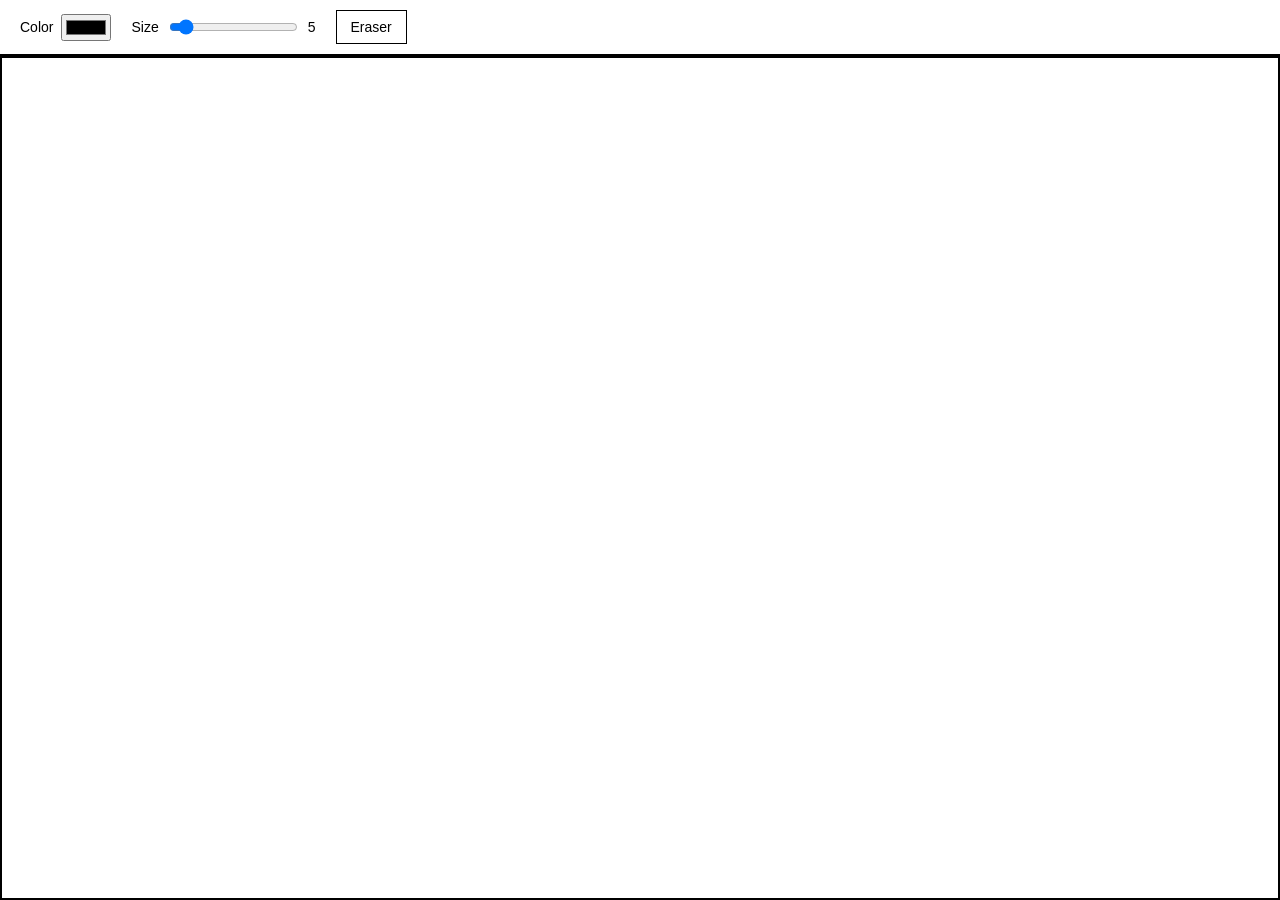
<file: session3/canvas/index.html>
<!DOCTYPE html>
<html lang="en">
<head>
    <meta charset="UTF-8">
    <meta name="viewport" content="width=device-width, initial-scale=1.0">
    <title>Canvas Draw Panel</title>
    <link rel="stylesheet" href="style.css">
</head>
<body>

    <!-- The panel: the buttons that control the drawing -->
    <div id="panel">

        <label>
            Color
            <input type="color" id="color" value="#000000">
        </label>

        <label>
            Size
            <input type="range" id="size" min="1" max="50" value="5">
            <span id="sizeValue">5</span>
        </label>

        <button id="eraser">Eraser</button>

    </div>

    <!-- The canvas: the white paper we draw on -->
    <canvas id="canvas"></canvas>

    <script src="canvas.js"></script>
</body>
</html>
</file>
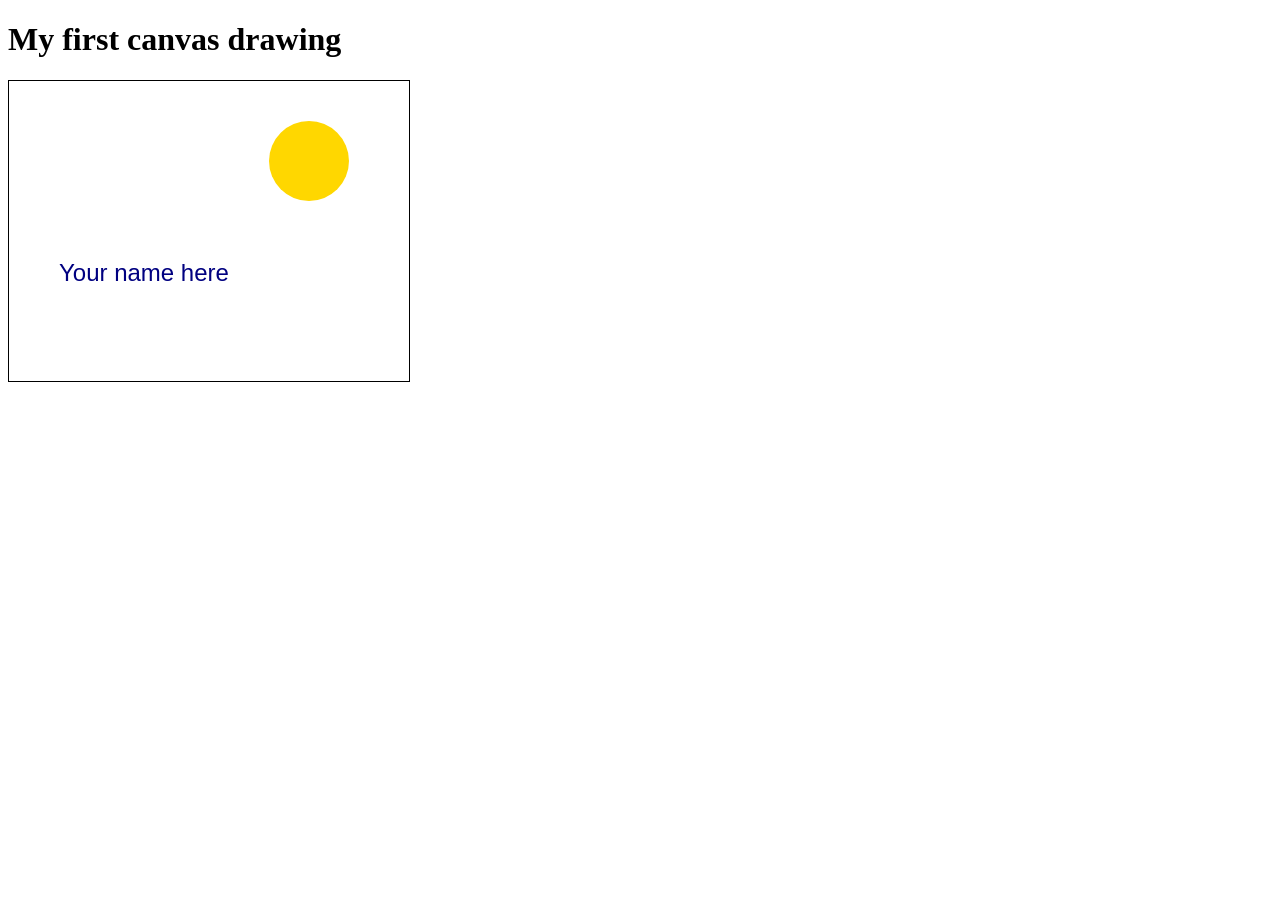
<file: session3/01-first-drawing.html>
<!DOCTYPE html>
<html lang="en">
<head>
  <meta charset="UTF-8">
  <title>My first canvas drawing</title>
</head>
<body>
  <h1>My first canvas drawing</h1>

  <!-- The paper: a 400 x 300 drawing area. The style part just draws a frame (CSS is next session). -->
  <canvas id="myCanvas" width="400" height="300" style="border: 1px solid black;"></canvas>

  <script>
    // 1. find the paper
    const canvas = document.getElementById("myCanvas");
    // 2. get the pen
    const ctx = canvas.getContext("2d");
    // 3. pick a color
    //ctx.fillStyle = "gold";
    // 4. draw! across, down, wide, tall
    //ctx.fillRect(100, 80, 30, 40);

    
     ctx.fillStyle = "gold";
     ctx.beginPath();
     ctx.arc(300, 80, 40, 0, Math.PI * 2);
     ctx.fill();
     ctx.font = "24px Arial";
     ctx.fillStyle = "navy";
     ctx.fillText("Your name here", 50, 200);
  </script>
</body>
</html>
</file>
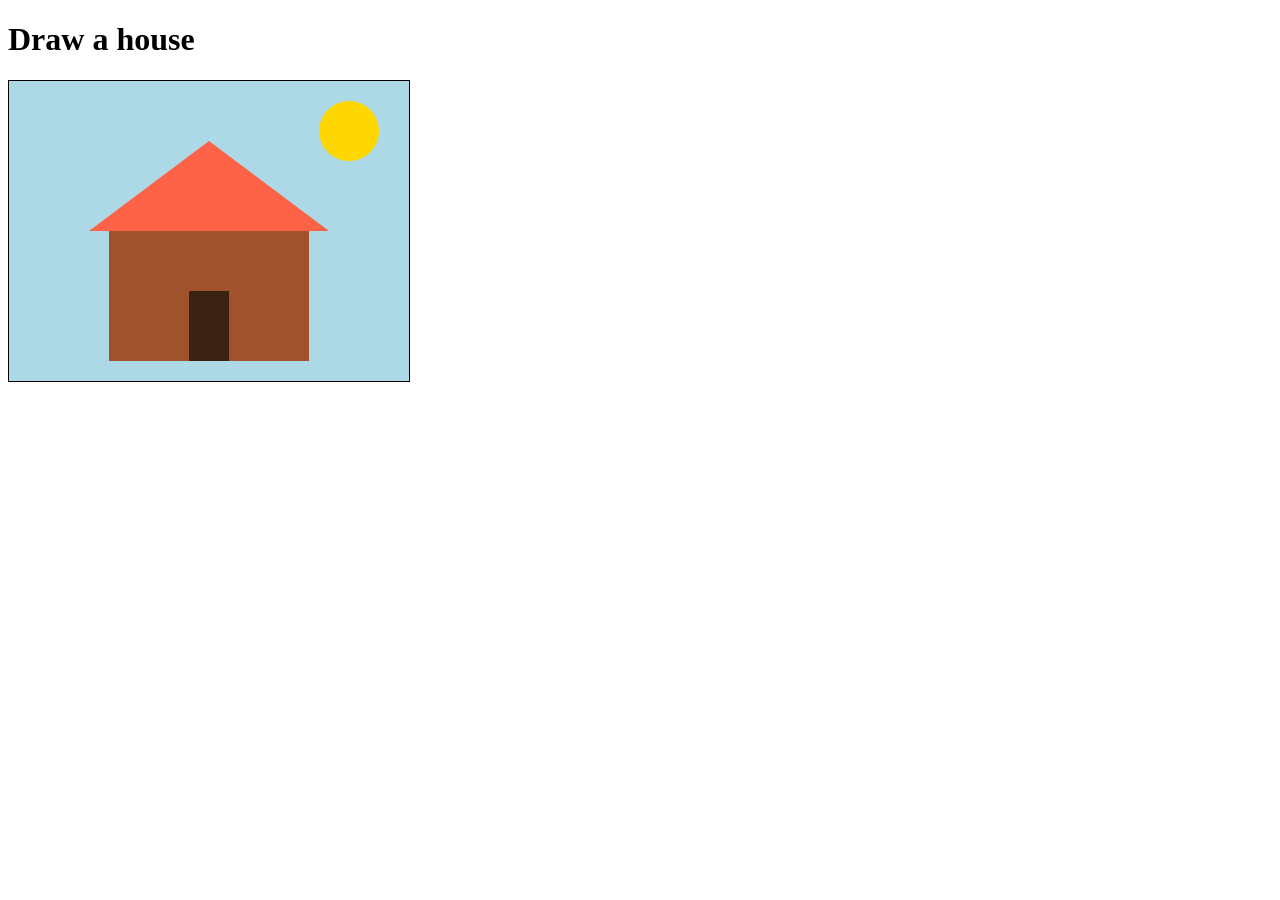
<file: session3/02-house.html>
<!DOCTYPE html>
<html lang="en">
<head>
  <meta charset="UTF-8">
  <title>Draw a house</title>
</head>
<body>
  <h1>Draw a house</h1>

  <canvas id="myCanvas" width="400" height="300" style="border: 1px solid black;"></canvas>

  <script>
    const canvas = document.getElementById("myCanvas");
    const ctx = canvas.getContext("2d");

    // 0. Sky first: it is the bottom layer
    ctx.fillStyle = "lightblue";
    ctx.fillRect(0, 0, 400, 300);

    // 1. Walls: a brown rectangle
    ctx.fillStyle = "sienna";
    ctx.fillRect(100, 150, 200, 130);

    // 2. Roof: three points joined by lines
    ctx.fillStyle = "tomato";
    ctx.beginPath();
    ctx.moveTo(80, 150);   // left corner
    ctx.lineTo(200, 60);   // top
    ctx.lineTo(320, 150);  // right corner
    ctx.closePath();       // back to the start
    ctx.fill();

    // 3. Door: a small dark rectangle
    ctx.fillStyle = "#3b2314";
    ctx.fillRect(180, 210, 40, 70);

    // 4. Sun: a full circle
    ctx.fillStyle = "gold";
    ctx.beginPath();
    ctx.arc(340, 50, 30, 0, Math.PI * 2);
    ctx.fill();
  </script>
</body>
</html>
</file>
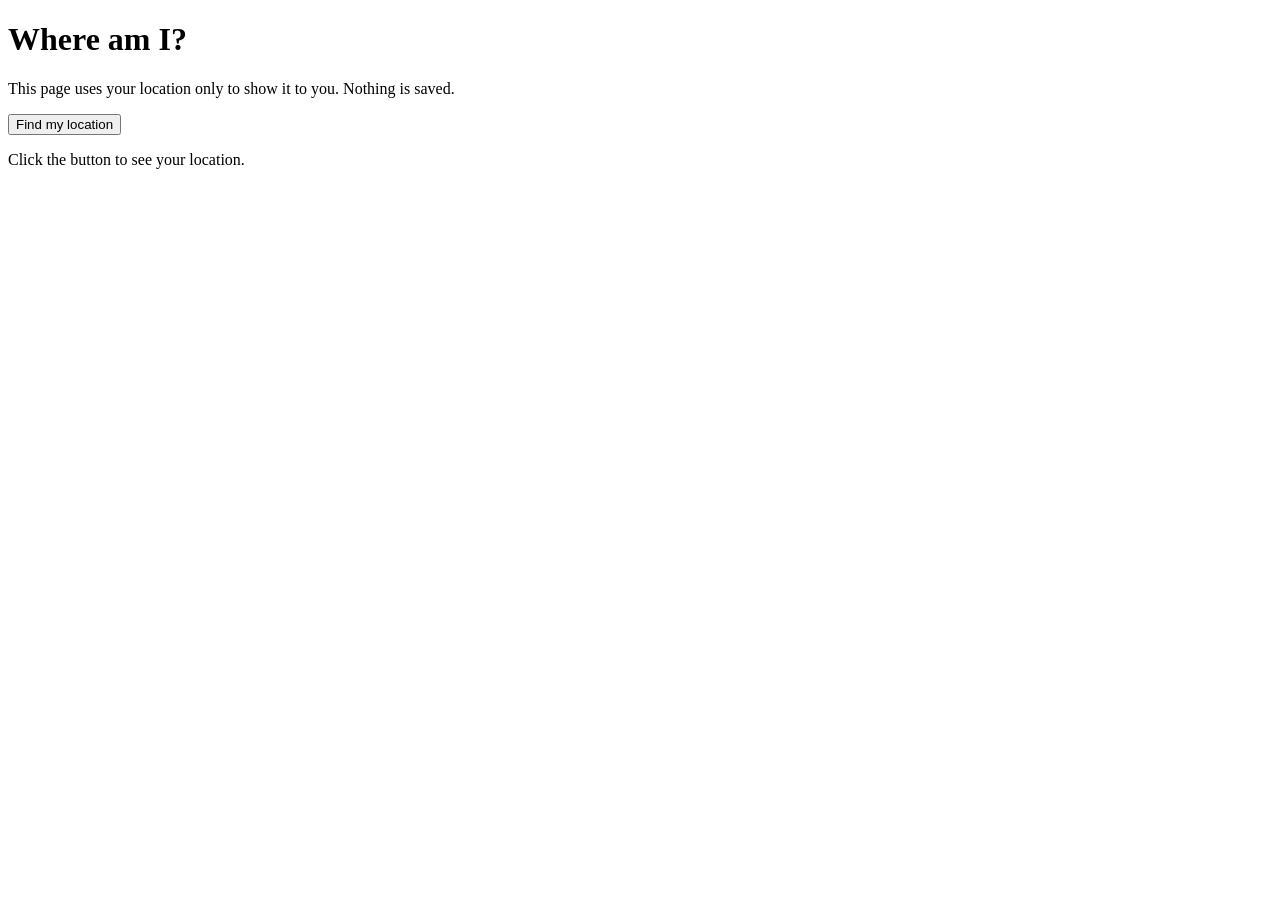
<file: session3/03-where-am-i.html>
<!DOCTYPE html>
<html lang="en">
<head>
  <meta charset="UTF-8">
  <title>Where am I?</title>
</head>
<body>
  <h1>Where am I?</h1>
  <p>This page uses your location only to show it to you. Nothing is saved.</p>

  <button id="findMe">Find my location</button>
  <p id="out">Click the button to see your location.</p>

  <script>
    const button = document.getElementById("findMe");
    const out = document.getElementById("out");

    // Ask only after a click, never on page load
    button.addEventListener("click", () => {
      if ("geolocation" in navigator) {
        navigator.geolocation.getCurrentPosition(
          (pos) => {
            // SUCCESS: the user clicked Allow
            out.textContent =
              pos.coords.latitude + ", " + pos.coords.longitude;
          },
          () => {
            // ERROR: blocked, or the location could not be found
            out.textContent = "No location.";
          }
        );
      }
    });
  </script>
</body>
</html>
</file>
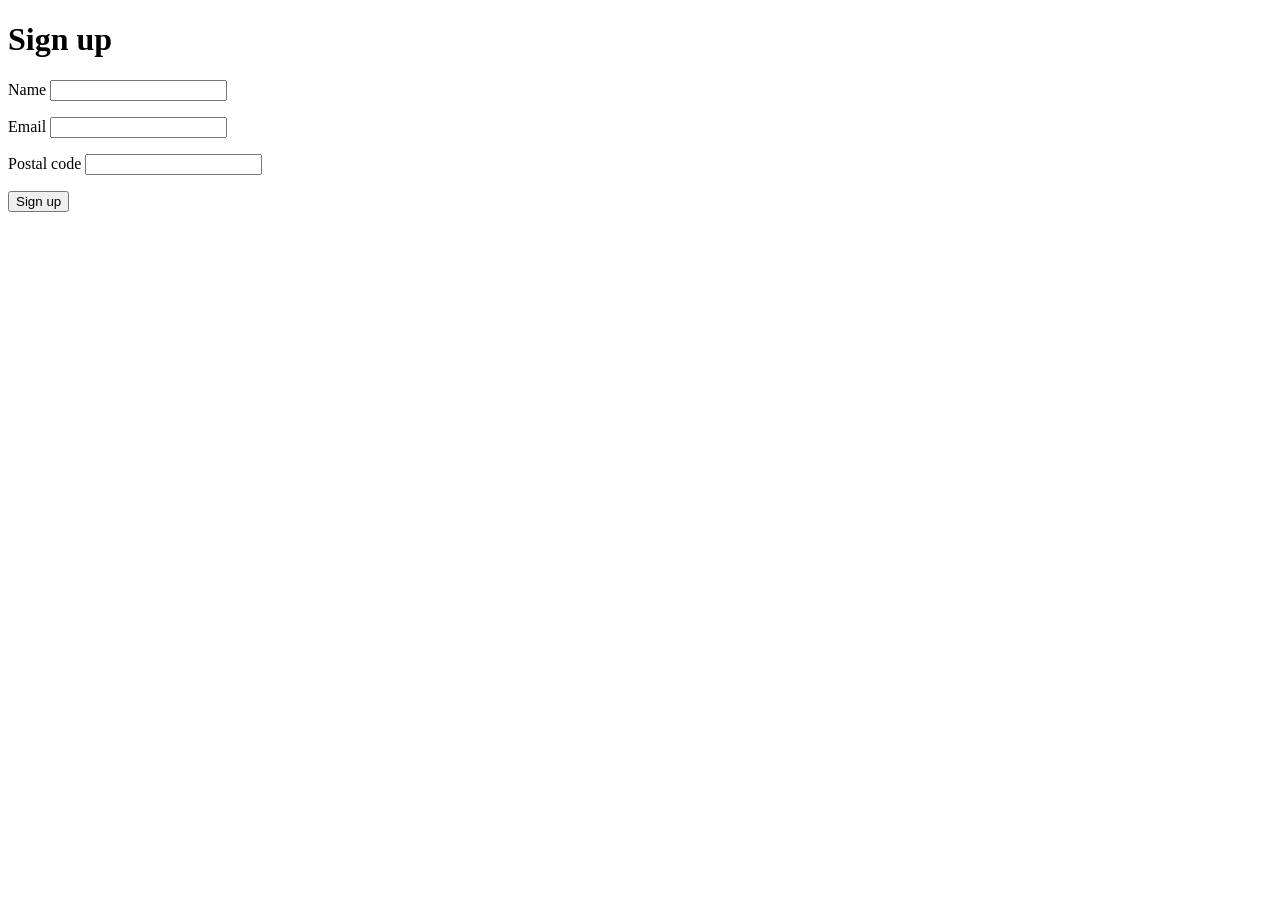
<file: session3/04-signup-starter.html>
<!DOCTYPE html>
<html lang="en">
<head>
  <meta charset="UTF-8">
  <title>Sign up</title>
</head>
<body>
  <h1>Sign up</h1>

  <form>
    <!-- 1. A name field that is required -->
    <p>
      <label for="name">Name</label>
      <input id="name" type="text">
    </p>

    <!-- 2. An email field using type="email" -->
    <p>
      <label for="email">Email</label>
      <input id="email" type="text">
    </p>

    <!-- 3. A 5-digit postal code using pattern + title -->
    <p>
      <label for="postcode">Postal code</label>
      <input id="postcode" type="text">
    </p>

    <button>Sign up</button>
  </form>
</body>
</html>
</file>
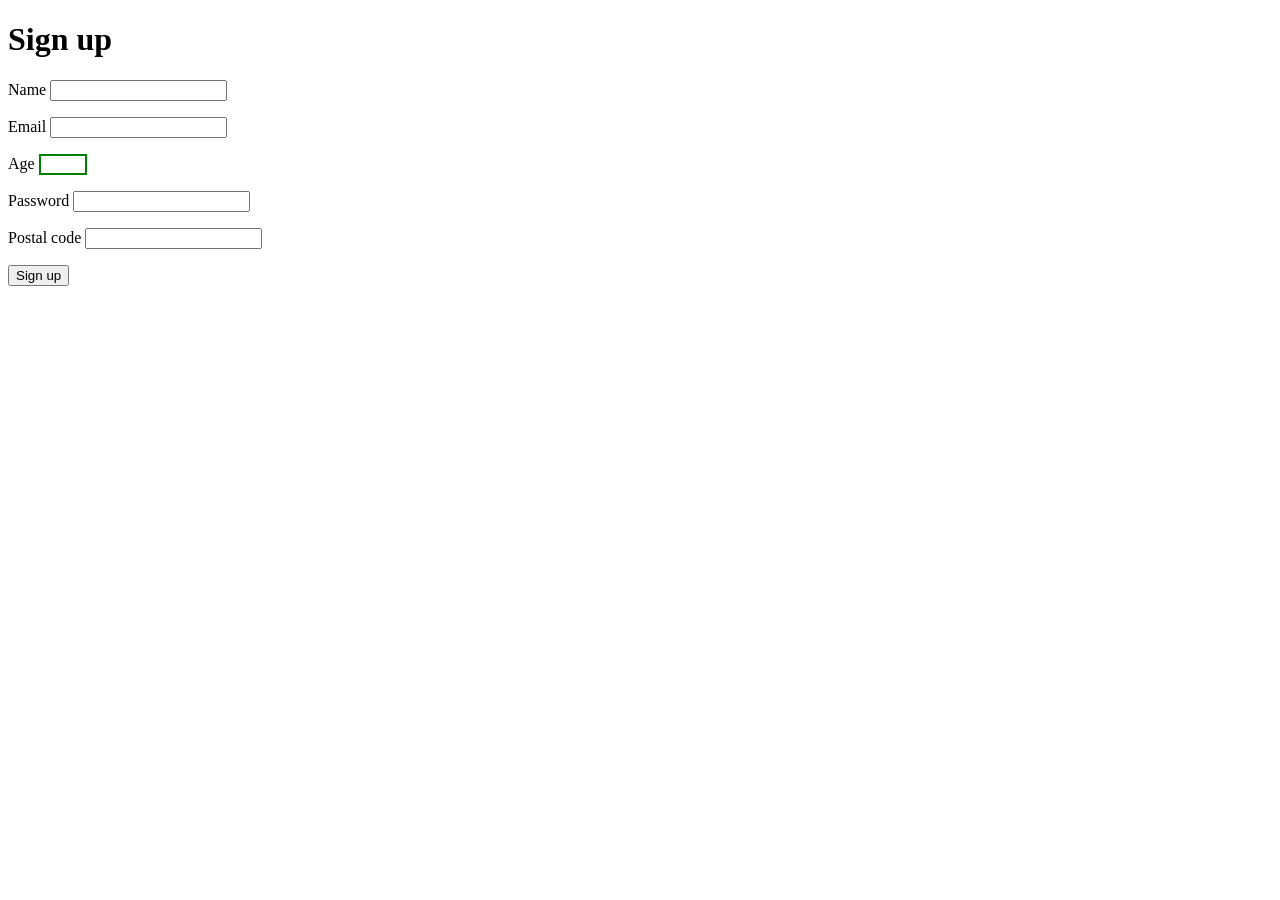
<file: session3/05-signup-solution.html>
<!DOCTYPE html>
<html lang="en">
<head>
  <meta charset="UTF-8">
  <meta name="viewport" content="width=device-width, initial-scale=1">
  <title>Sign Up for the Coding Club</title>
  <meta name="description" content="Join the coding club: sign up with your name, email and postal code.">

  <!-- PREVIEW (slide 22): CSS, which we learn next session -->
  <style>
    input:valid {
      border: 2px solid green;
    }
    input:user-invalid {
      border: 2px solid crimson;
    }
  </style>
</head>
<body>
  <h1>Sign up</h1>

  <form>
    <!-- Slide 20: required and input types -->
    <p>
      <label for="name">Name</label>
      <input id="name" type="text" required>
    </p>
    <p>
      <label for="email">Email</label>
      <input id="email" type="email" required>
      <span id="msg"></span>
    </p>
    <p>
      <label for="age">Age</label>
      <input id="age" type="number" min="18" max="99">
    </p>
    <p>
      <label for="password">Password</label>
      <input id="password" type="password" minlength="8" required>
    </p>

    <!-- Slide 21: pattern + title -->
    <p>
      <label for="postcode">Postal code</label>
      <input id="postcode" type="text" pattern="[0-9]{5}"
             title="Enter exactly 5 digits" required>
    </p>

    <button>Sign up</button>
  </form>

  <!-- PREVIEW (slide 23): JavaScript feedback while the user types -->
  <script>
    const email = document.getElementById("email");
    const msg = document.getElementById("msg");

    email.addEventListener("input", () => {
      if (email.validity.valid) {
        msg.textContent = "Looks good!";
      } else {
        msg.textContent = "Try: name@example.com";
      }
    });
  </script>
</body>
</html>
</file>
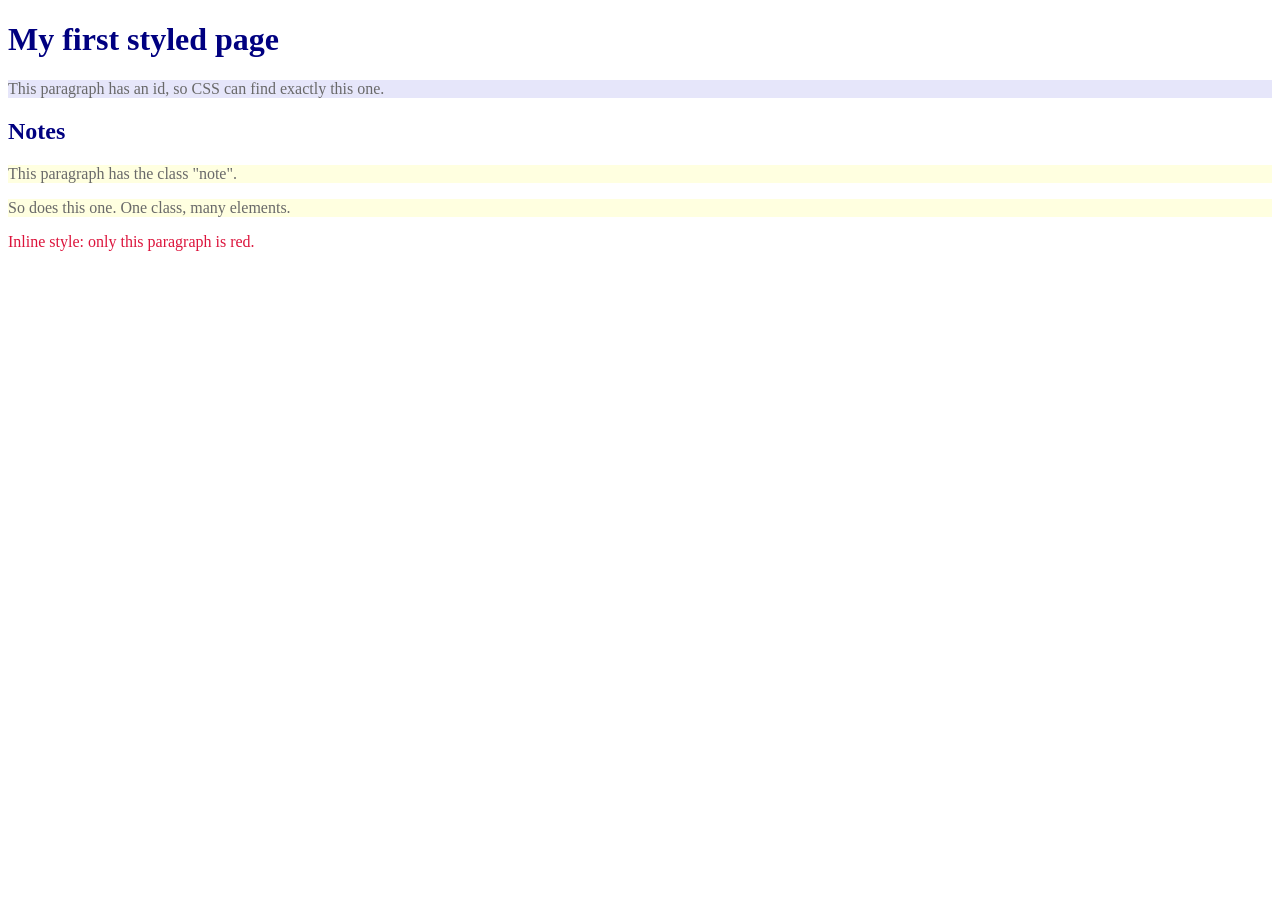
<file: session4/01-three-ways.html>
<!DOCTYPE html>
<html lang="en">
<head>
  <meta charset="UTF-8">
  <meta name="viewport" content="width=device-width, initial-scale=1.0">
  <title>Three ways to add CSS</title>

  <link rel="stylesheet" href="styles.css">

  <style>
    
    .note {
      background-color: lightyellow;
    }

    #intro {
      background-color: lavender;
    }
  </style>
</head>
<body>
  <h1>My first styled page</h1>

  <p id="intro">This paragraph has an id, so CSS can find exactly this one.</p>

  <h2>Notes</h2>
  <p class="note">This paragraph has the class "note".</p>
  <p class="note">So does this one. One class, many elements.</p>

  <p style="color: crimson;">Inline style: only this paragraph is red.</p>
</body>
</html>
</file>
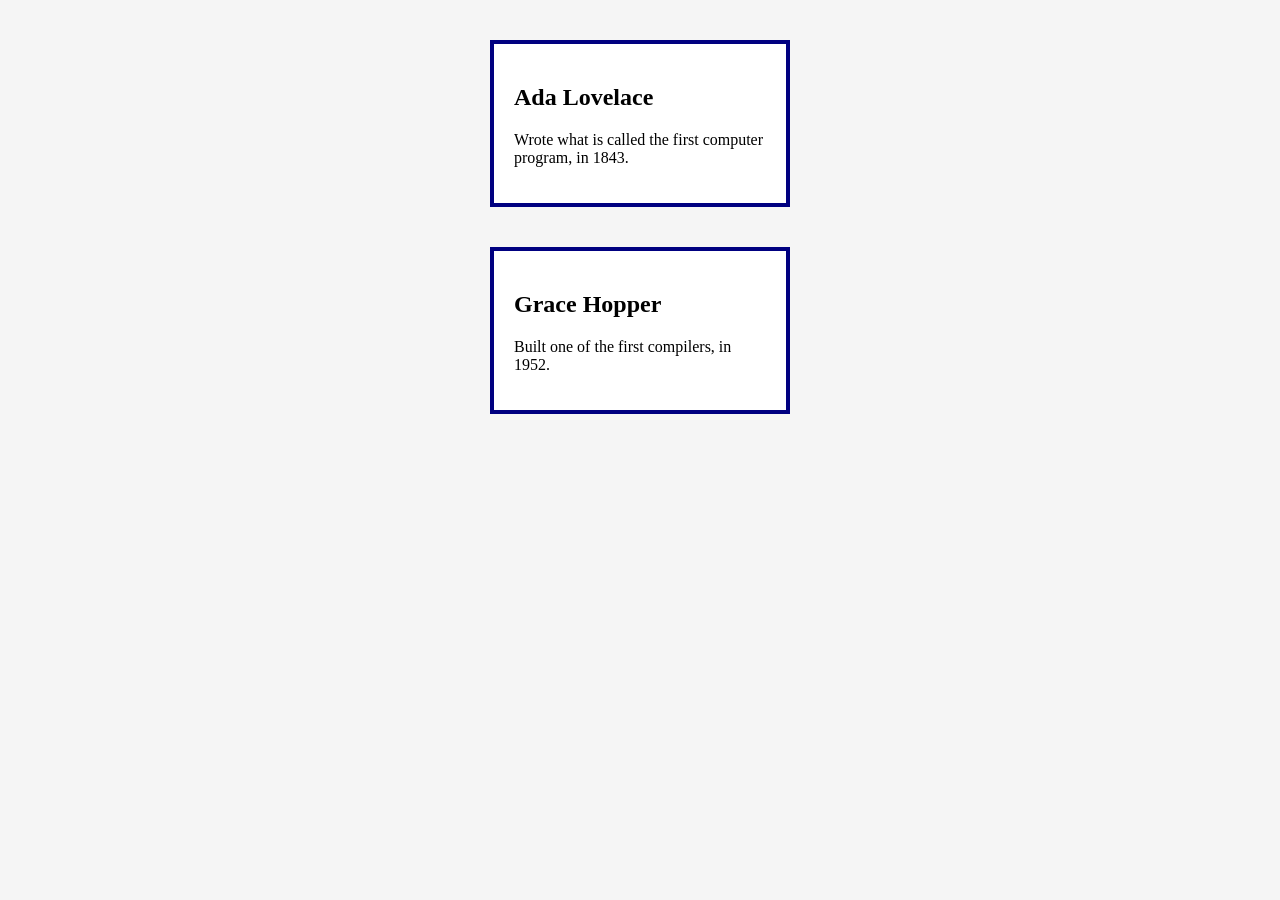
<file: session4/02-box-model.html>
<!DOCTYPE html>
<html lang="en">
<head>
  <meta charset="UTF-8">
  <meta name="viewport" content="width=device-width, initial-scale=1.0">
  <title>The box model</title>
  <style>
    body {
      background-color: whitesmoke;
    }

    .card {
      background-color: white;
      width: 300px;
      padding: 20px;
      border: 4px solid navy;
      margin: 40px auto;
      box-sizing: border-box;
    }
  </style>
</head>
<body>
  <article class="card">
    <h2>Ada Lovelace</h2>
    <p>Wrote what is called the first computer program, in 1843.</p>
  </article>

  <article class="card">
    <h2>Grace Hopper</h2>
    <p>Built one of the first compilers, in 1952.</p>
  </article>
</body>
</html>
</file>
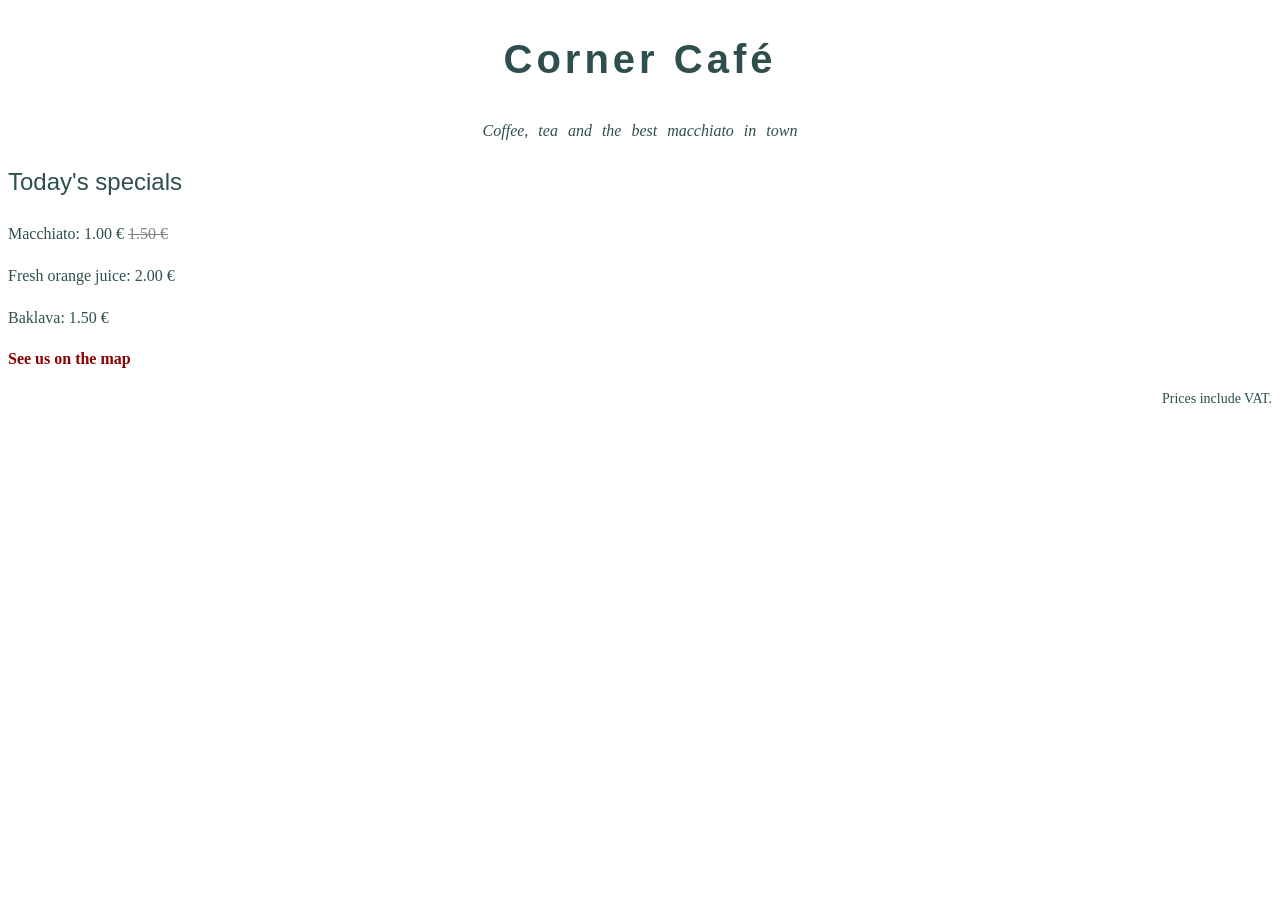
<file: session4/03-text.html>
<!DOCTYPE html>
<html lang="en">
<head>
  <meta charset="UTF-8">
  <meta name="viewport" content="width=device-width, initial-scale=1.0">
  <title>Styling text</title>
  <style>
    body {
      font-family: Georgia, "Times New Roman", serif;
      line-height: 1.6;
      color: darkslategray;
    }

    h1, h2 {
      font-family: Arial, Helvetica, sans-serif;
    }

    h1 {
      font-size: 2.5rem;
      text-align: center;
      letter-spacing: 4px;
    }

    .tagline {
      text-align: center;
      font-style: italic;
      word-spacing: 6px;
    }

    h2 {
      font-weight: normal;
    }

    /* Step 5: decoration. A line through the old price ... */
    .old-price {
      text-decoration: line-through;
      color: gray;
    }

    /* ... and no underline on the link, made bold instead */
    a {
      text-decoration: none;
      font-weight: bold;
      color: darkred;
    }

    .small-print {
      font-size: 14px;
      text-align: right;
    }
  </style>
</head>
<body>
  <h1>Corner Café</h1>
  <p class="tagline">Coffee, tea and the best macchiato in town</p>

  <h2>Today's specials</h2>
  <p>Macchiato: 1.00 € <span class="old-price">1.50 €</span></p>
  <p>Fresh orange juice: 2.00 €</p>
  <p>Baklava: 1.50 €</p>

  <p><a href="https://www.example.com">See us on the map</a></p>

  <p class="small-print">Prices include VAT.</p>
</body>
</html>
</file>
<file: session3/canvas/style.css>
/* Remove the default space around the page */
body {
    margin: 0;
    font-family: Arial, sans-serif;
}

/* The panel sits on top of the page, in one row */
#panel {
    display: flex;
    align-items: center;
    gap: 20px;
    padding: 10px 20px;
    border-bottom: 2px solid black;
}

/* Each label holds a text and an input next to each other */
#panel label {
    display: flex;
    align-items: center;
    gap: 8px;
    font-size: 14px;
}

#panel button {
    padding: 8px 14px;
    font-size: 14px;
    cursor: pointer;
    border: 1px solid black;
    background: white;
}

#panel button.active {
    background: black;
    color: white;
}


canvas {
    display: block;
    background: white;
    border: 2px solid black;
    cursor: crosshair;
}
</file>
<file: session4/styles.css>
p {
  color: dimgray;
}

h1, h2 {
  color: navy;
}
</file>
